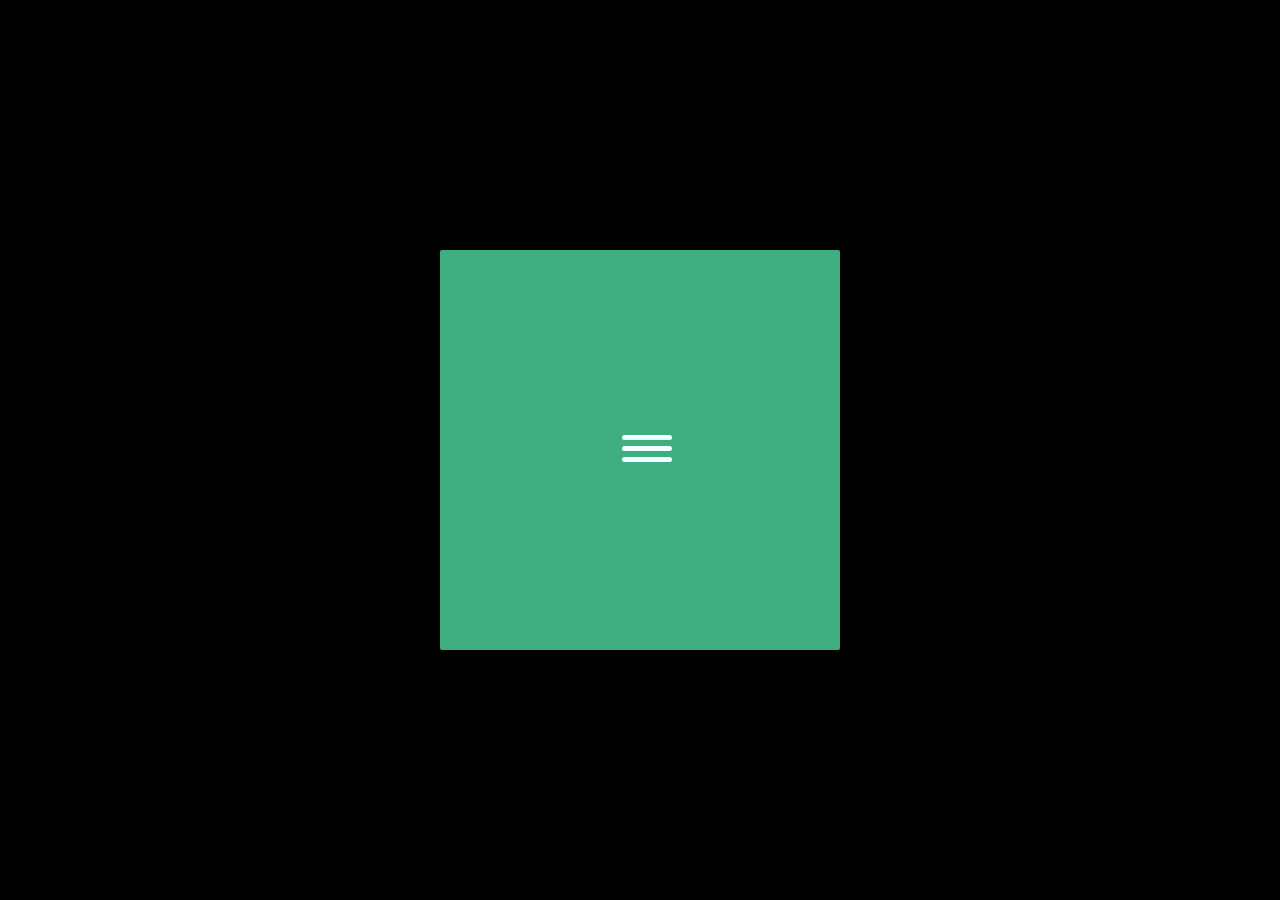
<file: index.html>
<!DOCTYPE html>
<html lang="en">
  <head>
    <meta charset="UTF-8" />
    <meta http-equiv="X-UA-Compatible" content="IE=edge" />
    <meta name="viewport" content="width=device-width, initial-scale=1.0" />
    <title>Menu Hamburguesa</title>
    <link rel="stylesheet" href="./style.css" />
  </head>
  <body>
    <div class="frame"></div>
    <input type="checkbox" id="btn-menu" />
    <label for="btn-menu" class="lbl-menu">
      <span id="spn1"></span>
      <span id="spn2"></span>
      <span id="spn3"></span>
    </label>
  </body>
</html>
</file>
<file: style.css>
* {
  margin: 0;
  padding: 0;
  box-sizing: border-box;
}

.frame {
  position: absolute;
  top: 50%;
  left: 50%;
  width: 400px;
  height: 400px;
  margin-top: -200px;
  margin-left: -200px;
  border-radius: 2px;
  box-shadow: 1px 2px 10px 0px rgba(0, 0, 0, 0.3);
  background: #3faf82;
  color: #fff;
}
body {
  width: 100%;
  height: 100vh;
  display: flex;
  justify-content: center;
  align-items: center;
  background-color: black;
}

.lbl-menu {
  width: 50px;
  height: 30px;
  position: relative;
  cursor: pointer;
}

.lbl-menu #spn1,
#spn2,
#spn3 {
  position: absolute;
  content: none;
  background-color: azure;
  width: 50px;
  height: 5px;
  border-radius: 5px;
  transition: all 400ms ease;
}

#spn2 {
  top: 11px;
}

#spn3 {
  top: 22px;
}

#btn-menu:checked ~ .lbl-menu #spn1 {
  transform: rotate(140deg);
  top: 10px;
}
#btn-menu:checked ~ .lbl-menu #spn2 {
  display: none;
}
#btn-menu:checked ~ .lbl-menu #spn3 {
  transform: rotate(-140deg);
  top: 10px;
}
</file>
